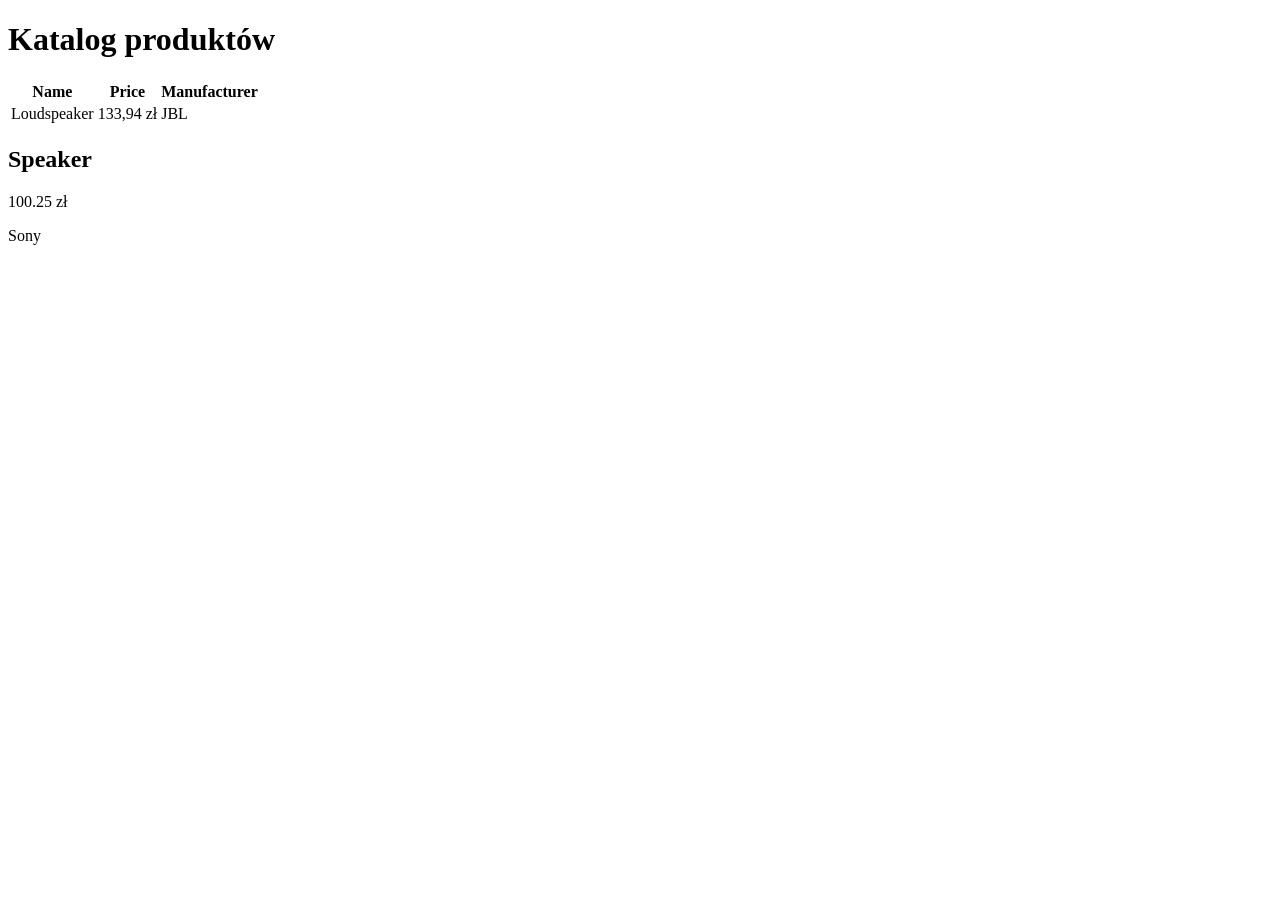
<file: sandbox/index.html>
<!DOCTYPE html>
<html lang="pl">
<head>
    <meta charset="UTF-8">
    <title>Katalog produktów</title>
</head>
<body>
    <h1>Katalog produktów</h1>
    <table>
        <thead>
            <tr>
                <th>Name</th>
                <th>Price</th>
                <th>Manufacturer</th>
            </tr>
        </thead>
        <tbody>
            <tr class="product" data-id="1">
                <td class="name">Loudspeaker</td>
                <td class="price">133,94 zł</td>
                <td class="manufacturer">JBL</td>
            </tr>
        </tbody>
    </table>
    <article class="product" data-id="2">
        <h2 class="name">Speaker</h2>
        <span class="price">100.25 zł</span>
        <p class="manufacturer">Sony</p>
    </article>

</body>
</html>
</file>
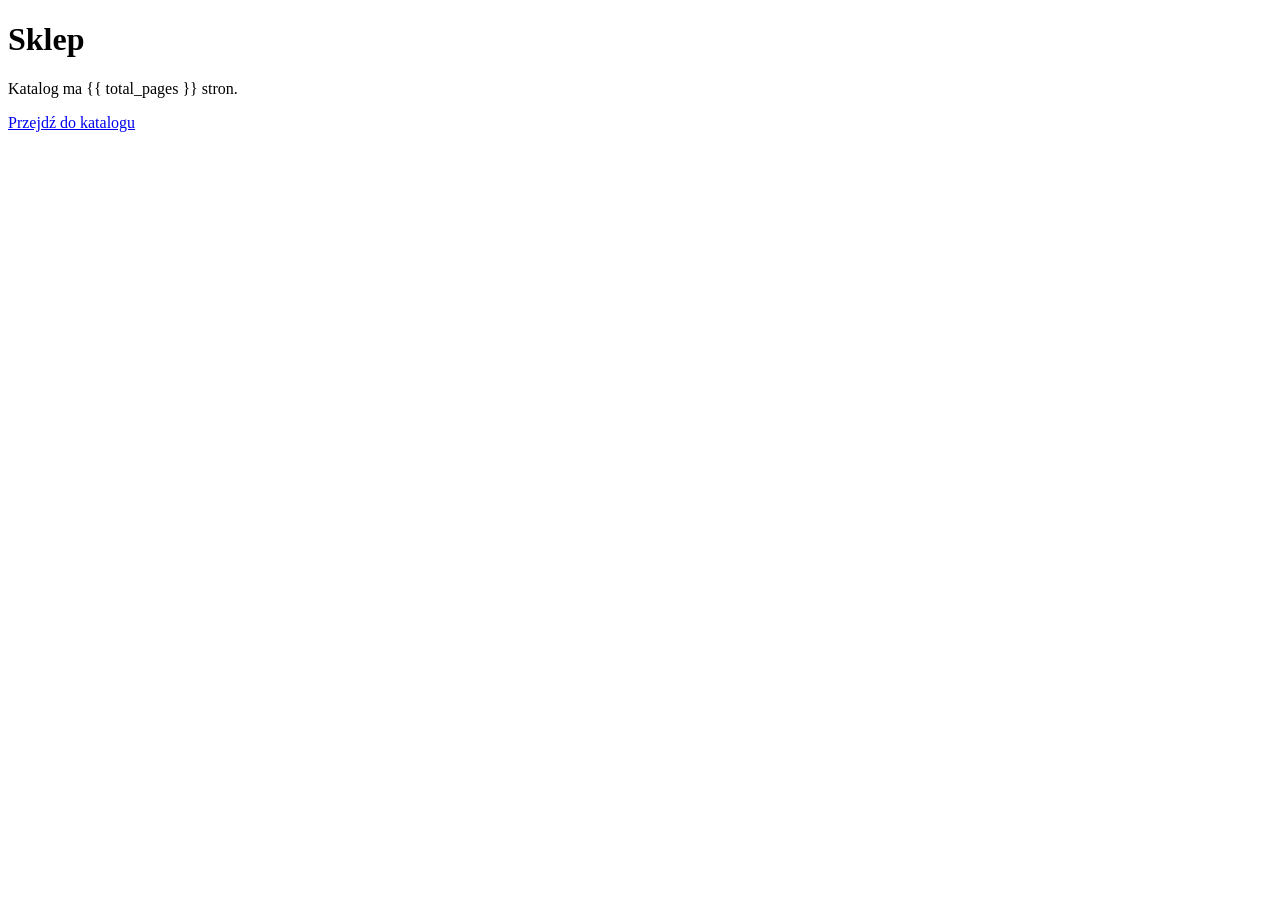
<file: site_generator/templates/index.html>
<!DOCTYPE html>
<html lang="pl">
<head>
    <meta charset="UTF-8">
    <title>Sklep – strona główna</title>
</head>
<body>
    <h1>Sklep</h1>
    <p>Katalog ma {{ total_pages }} stron.</p>
    <a class="catalog-link" href="page-1.html">Przejdź do katalogu</a>
</body>
</html>
</file>
